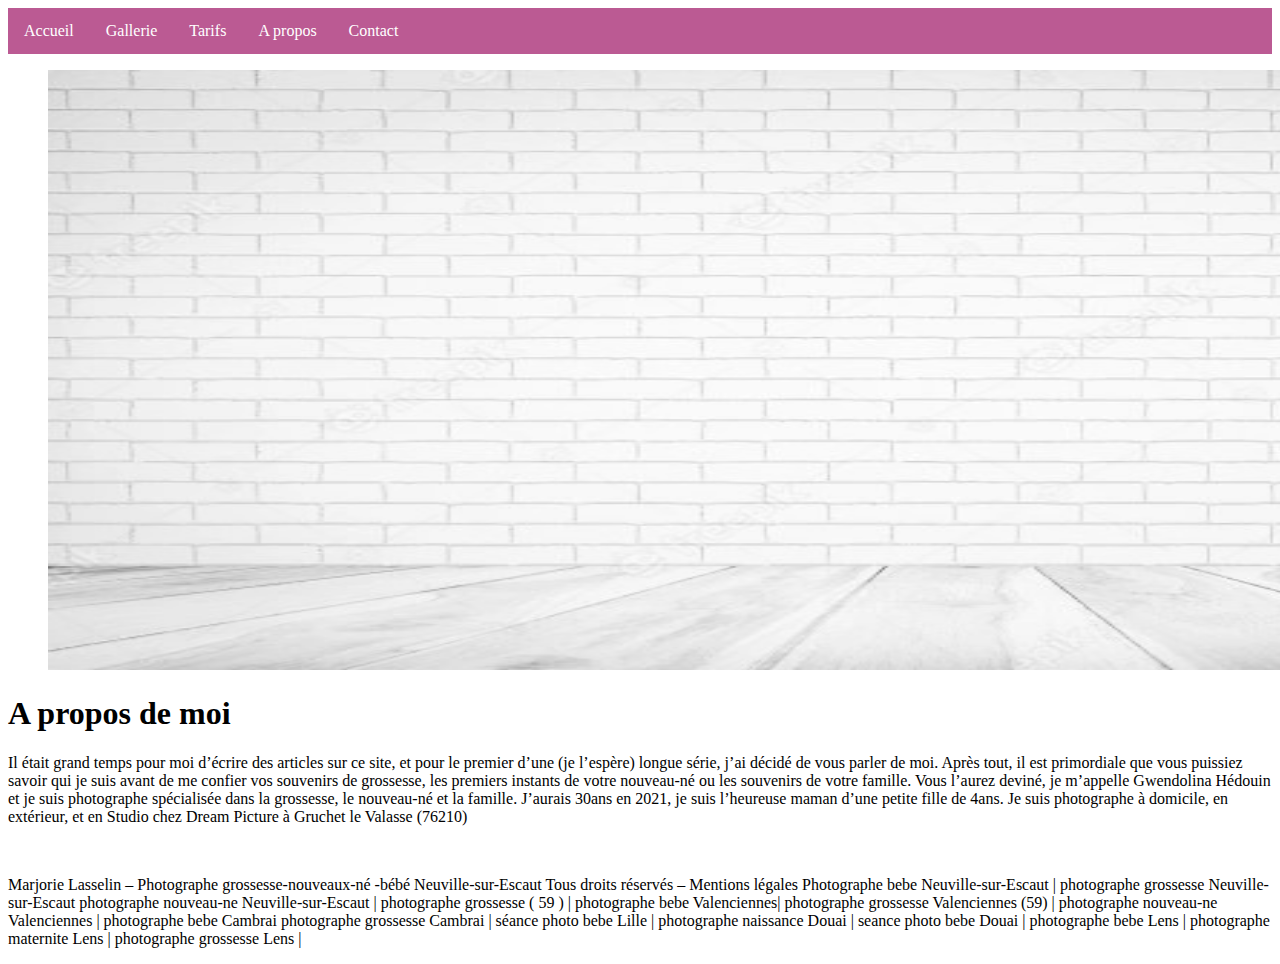
<file: apropos.html>
<!DOCTYPE html>
<html lang="fr">
<head>
    <meta charset="UTF-8">
    <meta http-equiv="X-UA-Compatible" content="IE=edge">
    <meta name="viewport" content="width=device-width, initial-scale=1.0">
    <link rel="stylesheet" href="css/apropos.css">
    <title>Ma vitrine</title>
</head>
<body>

    <header>
        <nav>
          <ul class="navigation"> 
            <li><a href="accueil.html">Accueil</a></li>
            <li><a href="gallerie.html">Gallerie</a></li>
            <li><a href="tarif.html">Tarifs</a></li>
            <li><a href="apropos.html">A propos</a></li>
            <li><a href="contact.html">Contact</a></li>
          </ul>
        </nav> 
      </header>

      <figure> 
        <img class="imgfond" src="img/AnyConv.com__arriere.jpg" alt="arriereplan">
      </figure>
      

      <h1> A propos de moi</h1>
        <p>Il était grand temps pour moi d’écrire des articles sur ce site, et pour le premier d’une (je l’espère) longue série, j’ai décidé de vous parler de moi. Après tout, il est primordiale que vous puissiez savoir qui je suis avant de me confier vos souvenirs de grossesse, les premiers instants de votre nouveau-né ou les souvenirs de votre famille.

          Vous l’aurez deviné, je m’appelle Gwendolina Hédouin et je suis photographe spécialisée dans la grossesse, le nouveau-né et la famille. J’aurais 30ans en 2021, je suis l’heureuse maman d’une petite fille de 4ans. Je suis photographe à domicile, en extérieur, et en Studio chez Dream Picture à Gruchet le Valasse (76210)</p>
          <br>
    <footer> 
      <p> Marjorie Lasselin – Photographe grossesse-nouveaux-né -bébé  Neuville-sur-Escaut Tous droits réservés – Mentions légales
          Photographe bebe Neuville-sur-Escaut | photographe grossesse Neuville-sur-Escaut 
          photographe nouveau-ne Neuville-sur-Escaut  | photographe grossesse ( 59 ) | photographe bebe  Valenciennes|
          photographe grossesse Valenciennes (59) | photographe nouveau-ne Valenciennes   | photographe bebe Cambrai 
          photographe grossesse Cambrai | séance photo bebe Lille | photographe naissance Douai | seance photo bebe Douai |
          photographe bebe Lens  | photographe maternite Lens | photographe grossesse Lens | 
      </p>
    </footer>

    
</body>
</html>
</file>
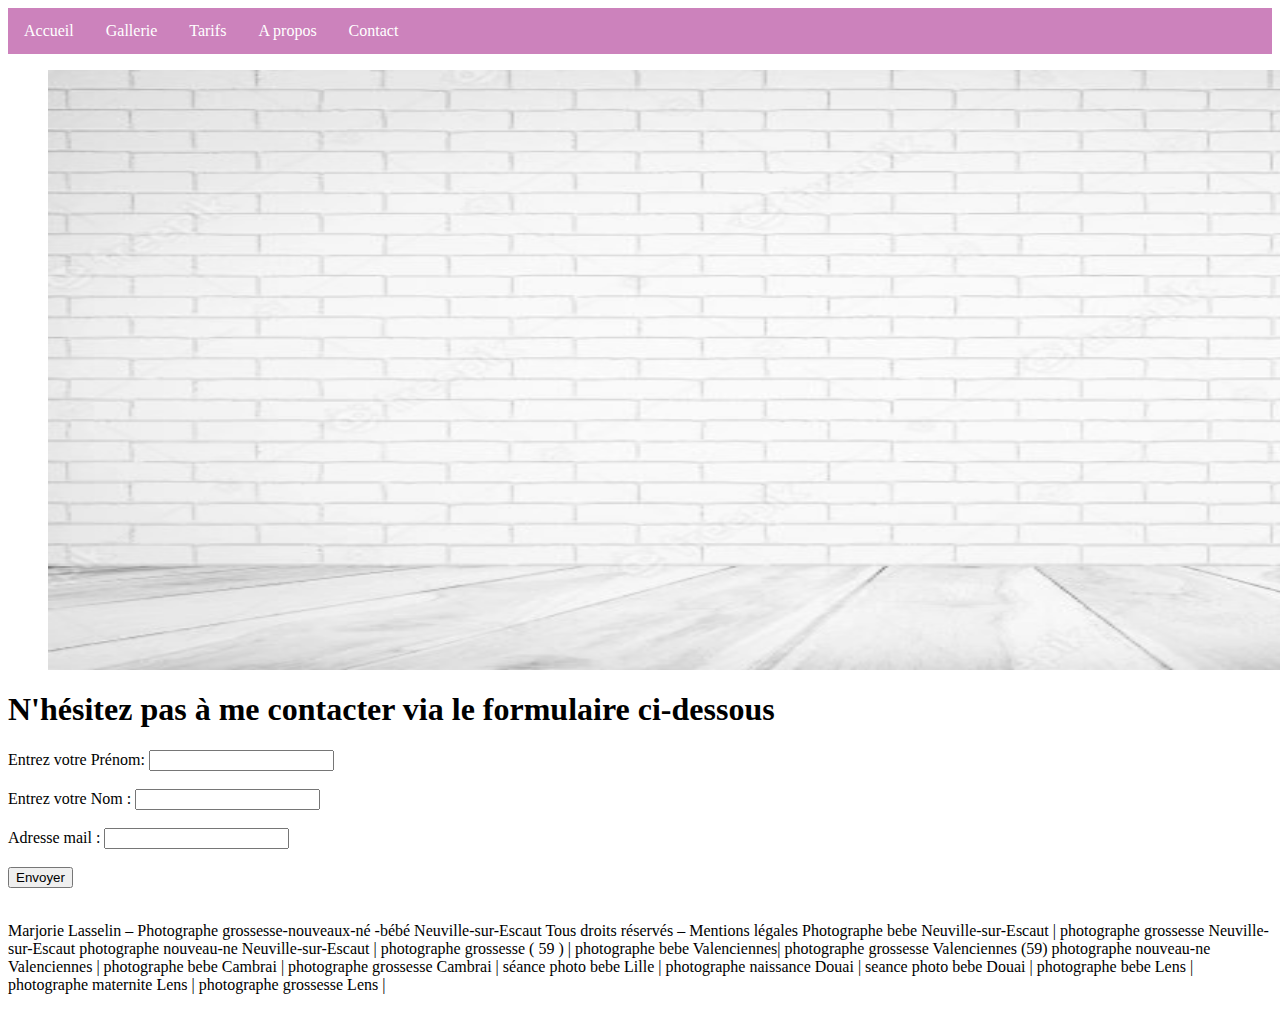
<file: contact.html>
<!DOCTYPE html>
<html lang="fr">
  <head>
    <meta charset="UTF-8">
    <meta http-equiv="X-UA-Compatible" content="IE=edge">
    <meta name="viewport" content="width=device-width, initial-scale=1.0">
    <link rel="stylesheet" href="css/contact.css">
    <title>Ma Vitrine</title>
</head>
    <body>

        <header>
            <nav>
              <ul class="navigation"> 
                <li><a href="accueil.html">Accueil</a></li>
                <li><a href="gallerie.html">Gallerie</a></li>
                <li><a href="tarif.html">Tarifs</a></li>
                <li><a href="apropos.html">A propos</a></li>
                <li><a href="contact.html">Contact</a></li>
              </ul>
            </nav> 
          </header>

          <figure> 
            <img class="imgfond" src="img/AnyConv.com__arriere.jpg" alt="arriereplan">
          </figure>
            
          <h1>N'hésitez pas à me contacter via le formulaire ci-dessous</h1>
          
          <form method="post" action="formulaire">
      
            <label for="prenom"> Entrez votre Prénom: </label>
            <input type="text" pattern="[a-z]" name="prenom_util" id="prenom"><br><br>
    
        
            <label for="nom"> Entrez votre Nom : </label>
            <input type="text" name="nom_util" id="nom"><br><br>

            <label for="email"> Adresse mail : </label>
            <input type="email" name="email_util" id="email"><br><br>
  
            <input type="submit" value="Envoyer">
          </form> 
      
    

    <footer>
          <br>
          <p>Marjorie Lasselin – Photographe grossesse-nouveaux-né -bébé  Neuville-sur-Escaut Tous droits réservés – Mentions légales

            Photographe bebe Neuville-sur-Escaut | photographe grossesse Neuville-sur-Escaut 
            photographe nouveau-ne Neuville-sur-Escaut  | photographe grossesse ( 59 ) |
            photographe bebe  Valenciennes| photographe grossesse Valenciennes (59)
            photographe nouveau-ne Valenciennes   | photographe bebe Cambrai | 
            photographe grossesse Cambrai | séance photo bebe Lille |
            photographe naissance Douai | seance photo bebe Douai | photographe bebe Lens  |
            photographe maternite Lens | photographe grossesse Lens | </p>

    </footer>
    
</body>
</html>
</file>
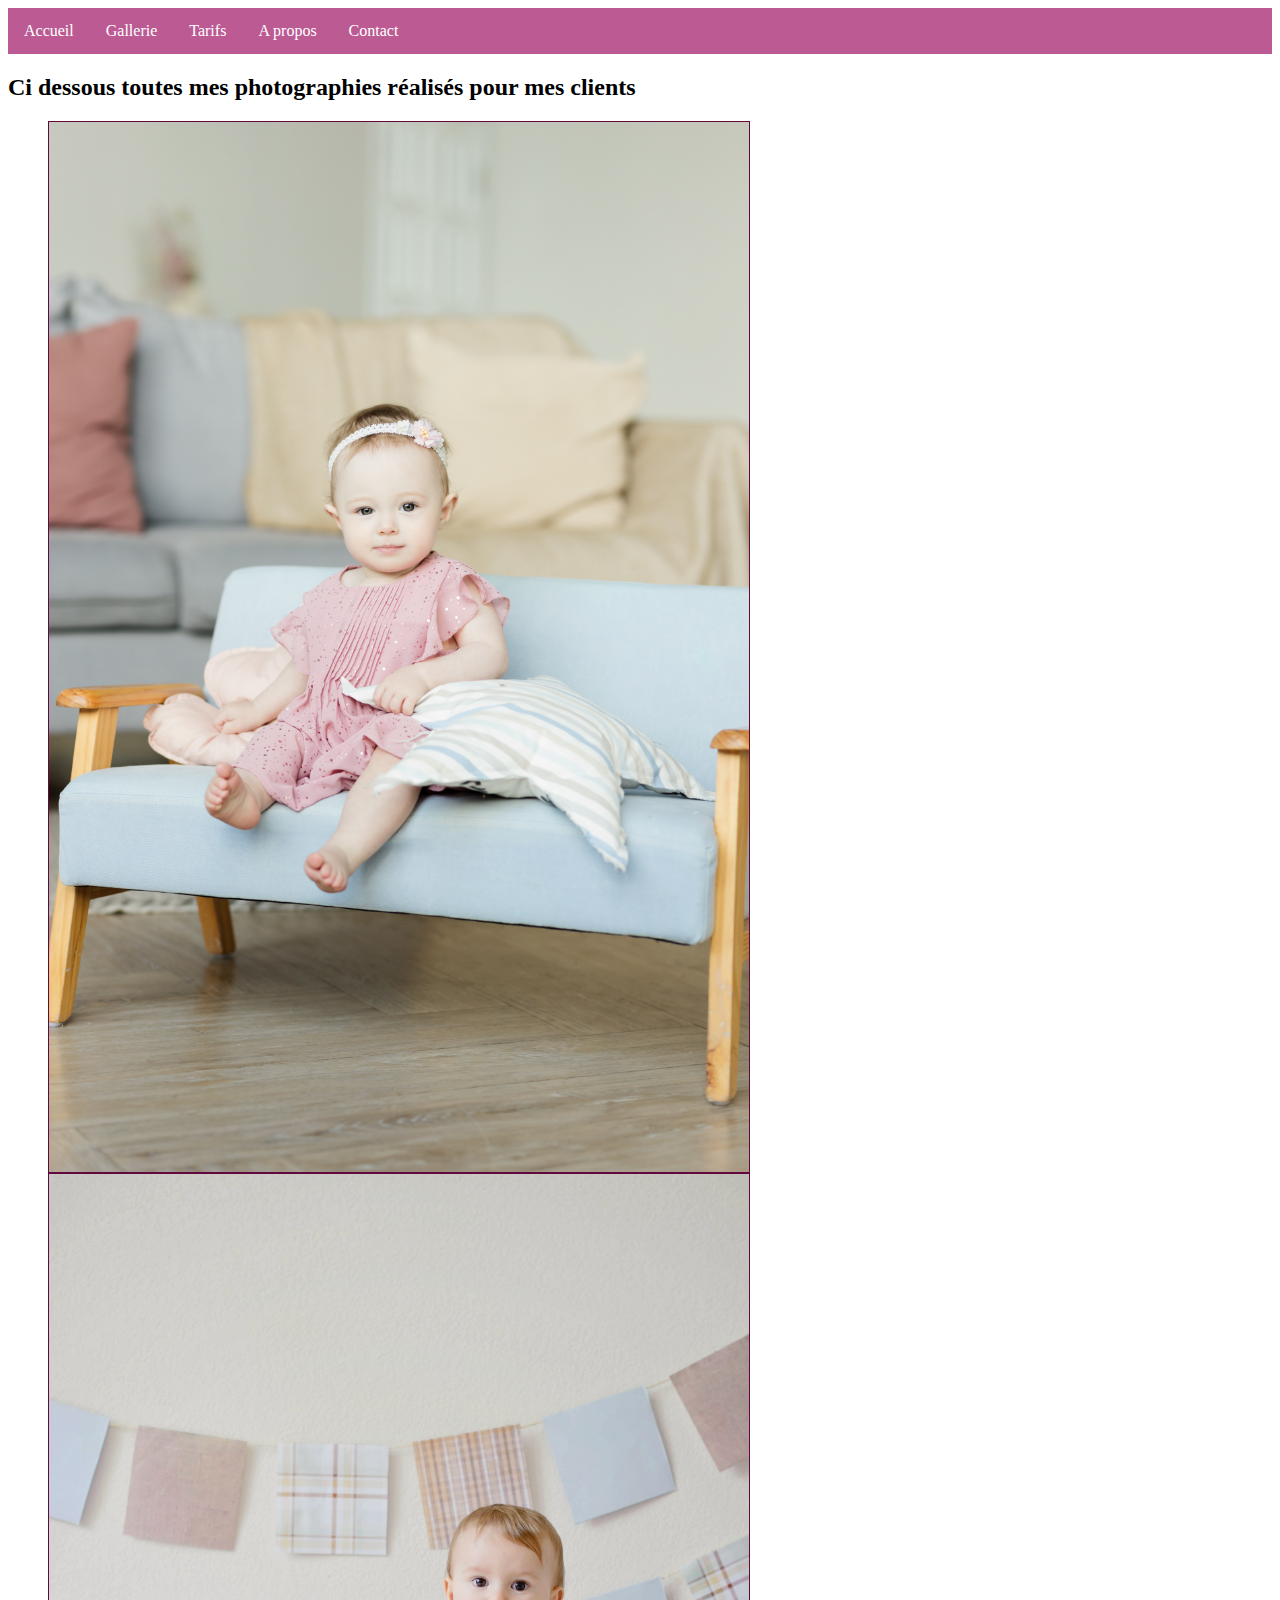
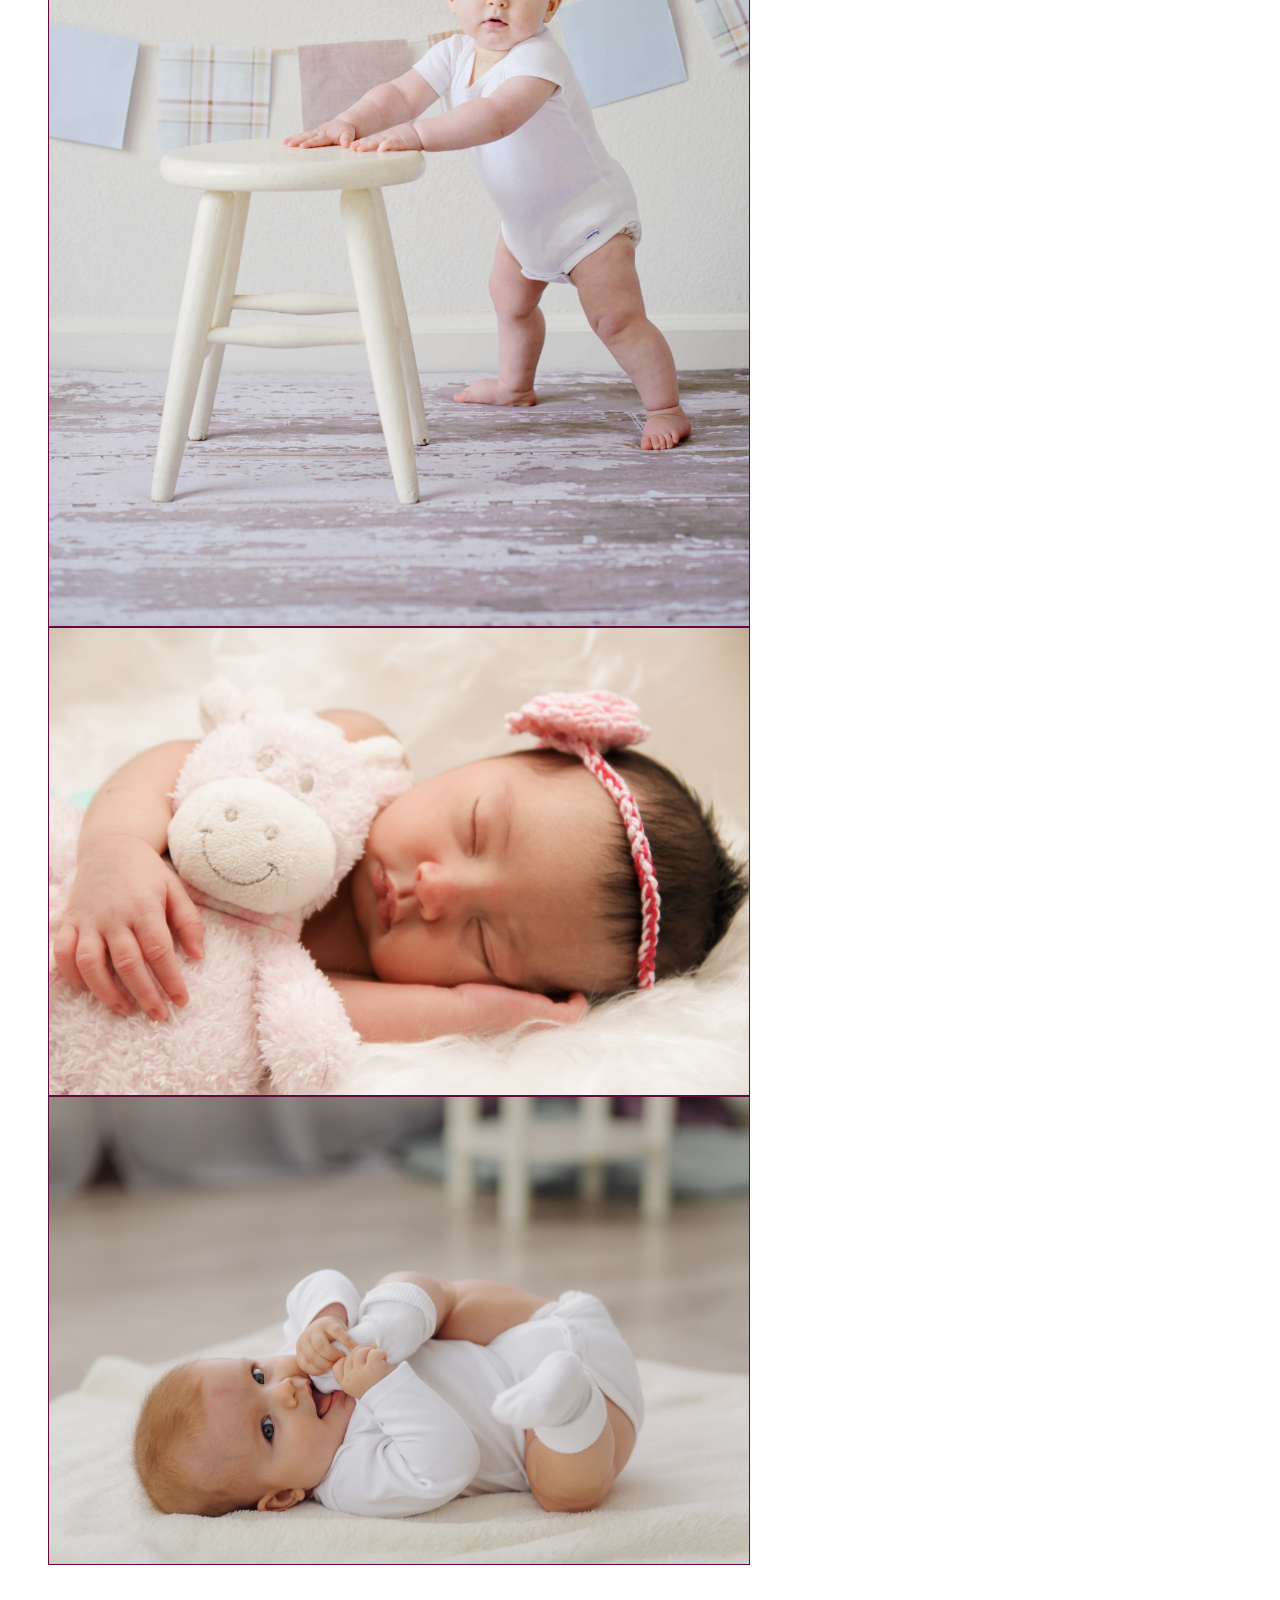
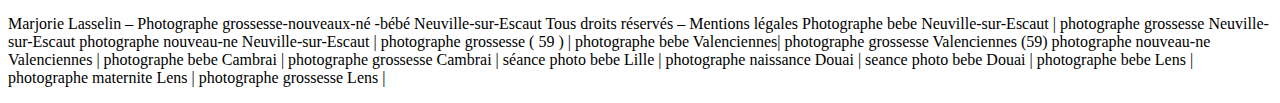
<file: gallerie.html>
<!DOCTYPE html>
<html lang="fr">
  <head>
    <meta charset="UTF-8">
    <meta http-equiv="X-UA-Compatible" content="IE=edge">
    <meta name="viewport" content="width=device-width, initial-scale=1.0">
    <link rel="stylesheet" href="css/galerie.css">
    <title>Ma gallerie</title>
  </head>
    <body>

        <nav class="navigation"> 
          <ul> 
            <li><a href="accueil.html">Accueil</a></li>
            <li><a href="gallerie.html">Gallerie</a></li>
            <li><a href="tarif.html">Tarifs</a></li>
            <li><a href="apropos.html">A propos</a></li>
            <li><a href="contact.html">Contact</a></li>
          </ul>
        </nav> 

    <header> 
      <h2>Ci dessous toutes mes photographies réalisés pour mes clients</h2>
      <figure> 
        <img class="img" src="img/photo7.jpg" alt="photobebe">
        <img class="img" src="img/photo6.jpg" alt="photobebe">
        <img class="img" src="img/photo5.jpg" alt="photobebe">
        <img class="img" src="img/photo4.jpg" alt="photobebe">
      </figure>
    </header>
        <br>
    <footer> 
        
        <p>Marjorie Lasselin – Photographe grossesse-nouveaux-né -bébé  Neuville-sur-Escaut Tous droits réservés – Mentions légales
          Photographe bebe Neuville-sur-Escaut | photographe grossesse Neuville-sur-Escaut 
          photographe nouveau-ne Neuville-sur-Escaut  | photographe grossesse ( 59 ) |
          photographe bebe  Valenciennes| photographe grossesse Valenciennes (59)
          photographe nouveau-ne Valenciennes   | photographe bebe Cambrai | 
          photographe grossesse Cambrai | séance photo bebe Lille |
          photographe naissance Douai | seance photo bebe Douai | photographe bebe Lens  |
          photographe maternite Lens | photographe grossesse Lens | </p>

    </footer>
  </body>
</html>
</file>
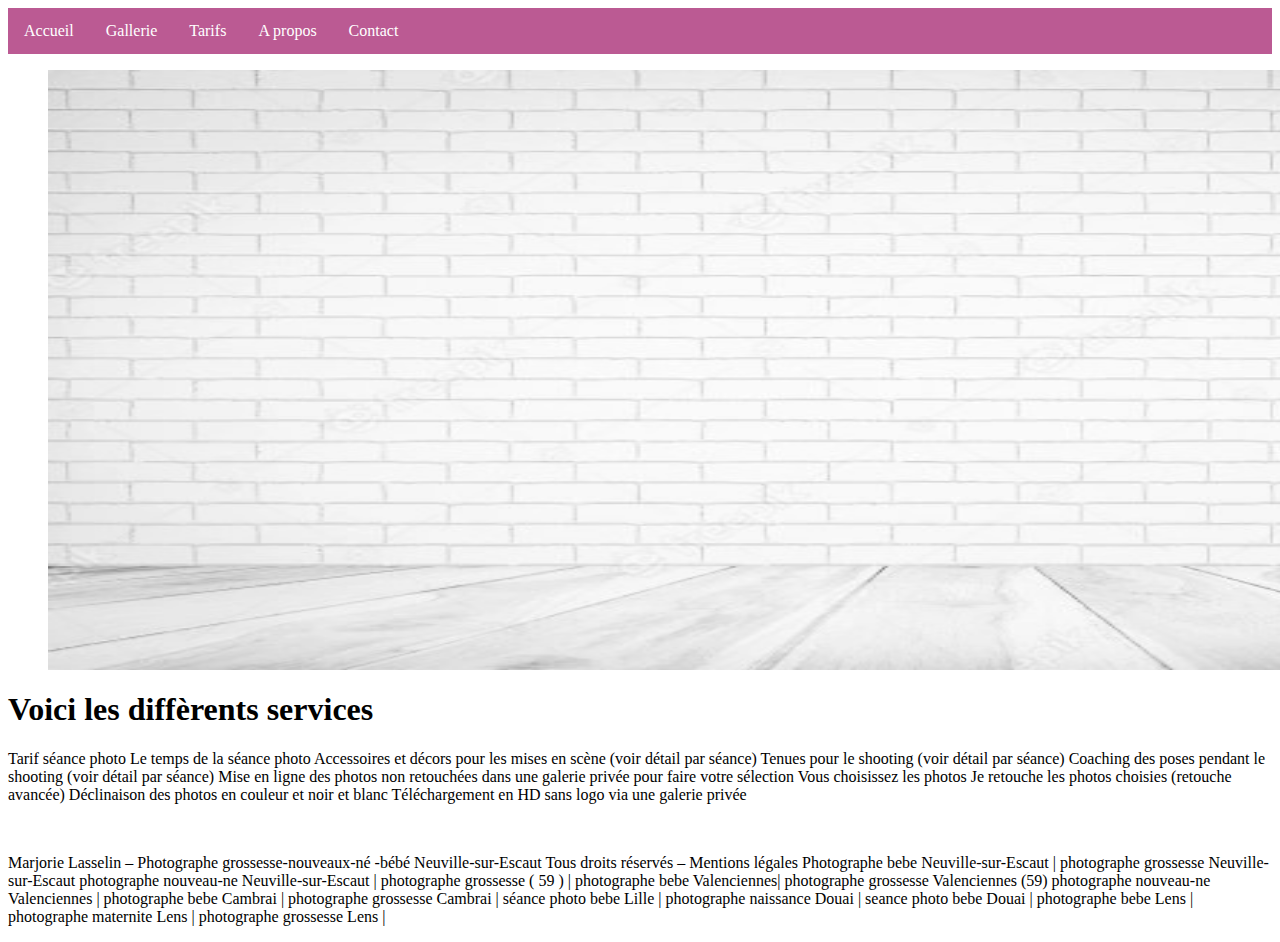
<file: tarif.html>
<!DOCTYPE html>
<html lang="en">
<head>
    <meta charset="UTF-8">
    <meta http-equiv="X-UA-Compatible" content="IE=edge">
    <meta name="viewport" content="width=device-width, initial-scale=1.0">
    <link rel="stylesheet" href="css/tarif.css">
    <title>Ma vitrine</title>
</head>
<body>

    <header>
        <nav>
          <ul class="navigation"> 
            <li><a href="accueil.html">Accueil</a></li>
            <li><a href="gallerie.html">Gallerie</a></li>
            <li><a href="tarif.html">Tarifs</a></li>
            <li><a href="apropos.html">A propos</a></li>
            <li><a href="contact.html">Contact</a></li>
          </ul>
        </nav> 
      </header>

      <figure> 
        <img class="imgfond" src="img/AnyConv.com__arriere.jpg" alt="arriereplan">
      </figure>
      

    <h1>Voici les diffèrents services</h1>
        <p>Tarif séance photo
          Le temps de la séance photo
          Accessoires et décors pour les mises en scène (voir détail par séance)
          Tenues pour le shooting (voir détail par séance)
          Coaching des poses pendant le shooting (voir détail par séance)
          Mise en ligne des photos non retouchées dans une galerie privée pour faire votre sélection
          Vous choisissez les photos
          Je retouche les photos choisies (retouche avancée)
          Déclinaison des photos en couleur et noir et blanc
          Téléchargement en HD sans logo via une galerie privée
        </p>

        <br>
    <footer> 
      <p>Marjorie Lasselin – Photographe grossesse-nouveaux-né -bébé  Neuville-sur-Escaut Tous droits réservés – Mentions légales

        Photographe bebe Neuville-sur-Escaut | photographe grossesse Neuville-sur-Escaut 
        photographe nouveau-ne Neuville-sur-Escaut  | photographe grossesse ( 59 ) |
        photographe bebe  Valenciennes| photographe grossesse Valenciennes (59)
        photographe nouveau-ne Valenciennes   | photographe bebe Cambrai | 
        photographe grossesse Cambrai | séance photo bebe Lille |
        photographe naissance Douai | seance photo bebe Douai | photographe bebe Lens  |
        photographe maternite Lens | photographe grossesse Lens | </p>
    </footer>
    
</body>
</html>
</file>
<file: css/apropos.css>
ul {
    list-style-type: none;
    margin: 0;
    padding: 0;
    overflow: hidden;
    background-color: rgb(187, 90, 147);
}
  
li {
    float: left;
}
  
li a {
    display: block;
    color: white;
    text-align: center;
    padding: 14px 16px;
    text-decoration: none;
}
  
  /* Change the link color to #111 (black) on hover */
li a:hover {
    background-color: #111;
}

.menu  {
    display: flex;
    justify-content: space-between;
}

.imgfond {
    
    margin: 0%;
    display: inline-flex;
    width: 1800px;
    height: 600px;
    background-size: auto;
    
    
}
</file>
<file: css/contact.css>
ul {
    list-style-type: none;
    margin: 0;
    padding: 0;
    overflow: hidden;
    background-color: rgb(204, 130, 188);
}
  
li {
    float: left;
}

li a {
    display: block;
    color: white; 
    text-align: center;
    padding: 14px 16px;
    text-decoration: none;
}
  
  /* Change the link color to #111 (black) on hover */
li a:hover {
    background-color: #111;
}

.imgfond {
    
    margin: 0%;
    display: flex;
    width: 1800px;
    height: 600px;
    
}
</file>
<file: css/galerie.css>
.img {
  width: 700px;
  height: auto;
  margin: 0%;
  display: table-cell;
  border: 1px rgb(99, 8, 61) solid;
  text-align: center;
  vertical-align: middle;
  max-width: 100%;

  

}
ul {
  list-style-type: none;
  margin: 0;
  padding: 0;
  overflow: hidden;
  background-color: rgb(187, 90, 147);
}

li {
  float: left;
}

li a {
  display: block;
  color: white;
  text-align: center;
  padding: 14px 16px;
  text-decoration: none;
}

/* Change the link color to #111 (black) on hover */
li a:hover {
  background-color: #111;
}
</file>
<file: css/tarif.css>
ul {
    list-style-type: none;
    margin: 0;
    padding: 0;
    overflow: hidden;
    background-color: rgb(187, 90, 147);
}
  
  li {
    float: left;
}
  
  li a {
    display: block;
    color: white;
    text-align: center;
    padding: 14px 16px;
    text-decoration: none;
}
  
  /* Change the link color to #111 (black) on hover */
  li a:hover {
    background-color: #111;
  }
.menu  {
    display: flex;
    justify-content: space-between;
}
 
.imgfond {
    
  margin: 0%;
  display: flex;
  width: 1800px;
  height: 600px;
  
}
</file>
